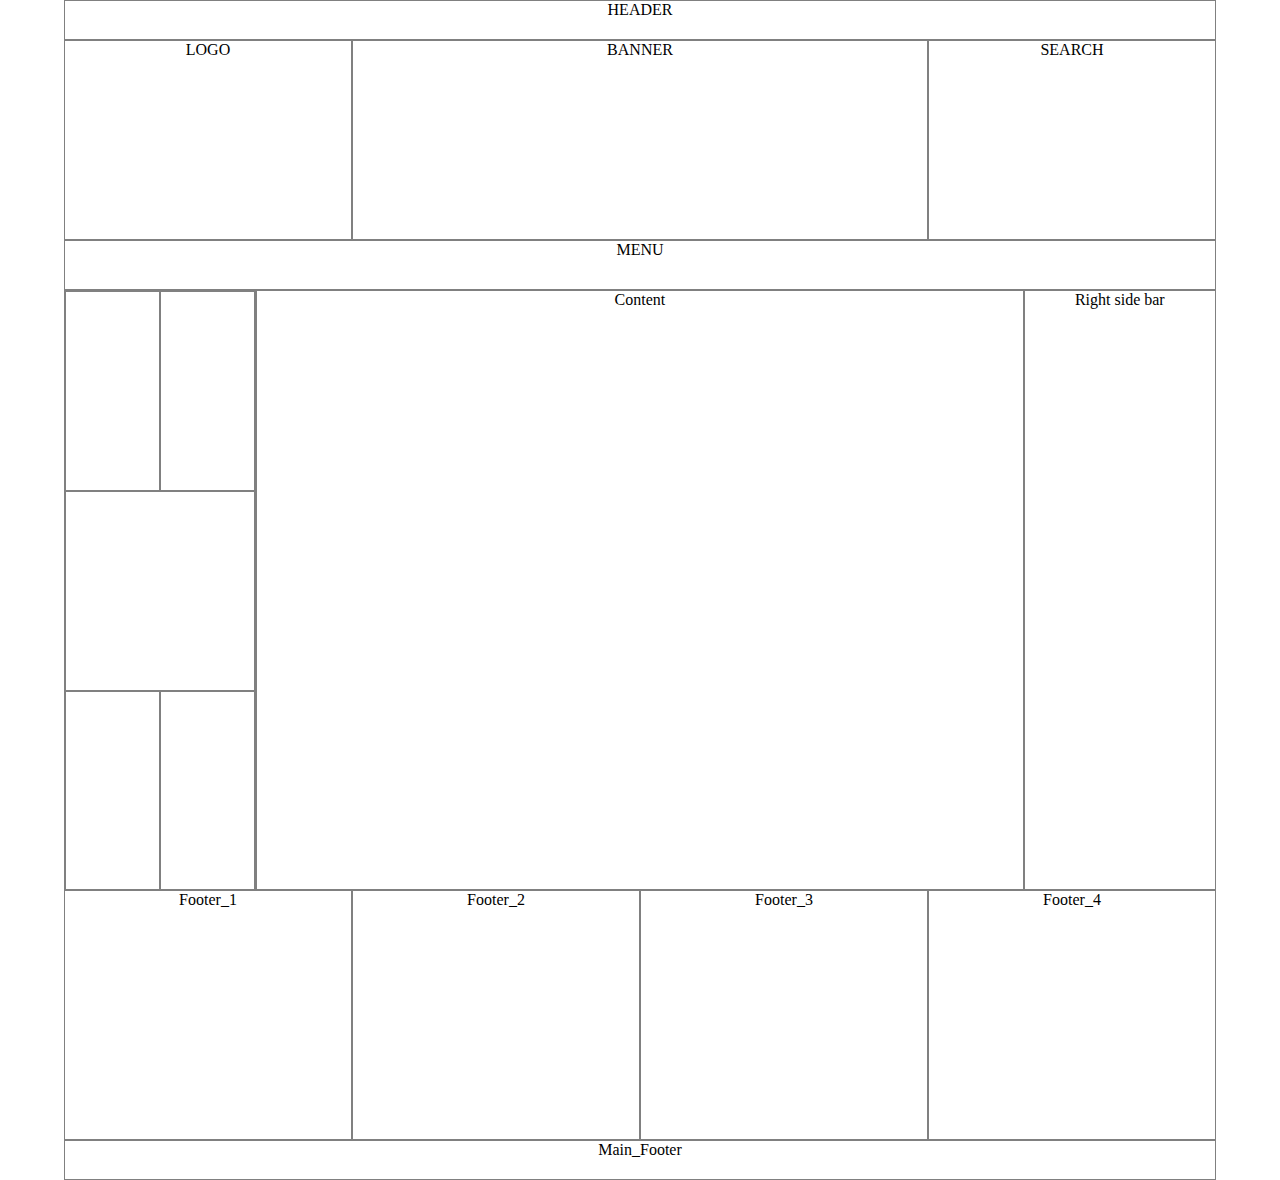
<file: index.html>
<!DOCTYPE html>
<html lang="en">
<head>
    <meta charset="UTF-8">
    <title>Title</title>
    <link rel="stylesheet" href="css/style.css"/>
    <style>
        /*.test{*/
        /*    height: 300px;*/
        /*    width: 60%;*/
        /*    background-color: red ;*/
        /*}*/
    </style>

</head>
<body>
<section class="bg-red">
    <div class="container">
        <div class="row">
            <div class="clo-12 h-40">HEADER</div>

        </div>
    </div>
</section>
<section class="bg-green">
    <div class="container">
        <div class="row p-relative">
            <div class="clo-3 clo-m6 h-200 test">LOGO</div>
            <div class="clo-6 clo-m12 h-200 test2">BANNER</div>
            <div class="clo-3 clo-m6 h-200 search-position-tab">SEARCH</div>

        </div>
    </div>
</section>
<section class="bg-red">
    <div class="container">
        <div class="row">
            <div class="clo-12 h-50">MENU</div>

        </div>
    </div>
</section>
<section class="bg-green">
    <div class="container">
        <div class="row">
            <div class="clo-2 h-600 clo-m4">
                <div class="row">
                <div class="clo-6 h-200"></div>
                <div class="clo-6 h-200"></div>
                <div class="clo-12 h-200"></div>
                <div class="clo-6 h-200"></div>
                <div class="clo-6 h-200"></div>
                </div>
            </div>
            <div class="clo-8 h-600 clo-m8">Content</div>
            <div class="clo-2 h-600 md-none">Right side bar</div>
        </div>
    </div>
</section>
<section class="bg-red">
    <div class="container">
        <div class="row">
            <div class="clo-3 clo-m6 h-250">Footer_1</div>
            <div class="clo-3 clo-m6 h-250">Footer_2</div>
            <div class="clo-3 clo-m6 h-250">Footer_3</div>
            <div class="clo-3 clo-m6 h-250">Footer_4</div>
        </div>
    </div>
</section>

<section class="bg-green">
    <div class="container">
        <div class="row">
            <div class="clo-12 h-40">Main_Footer</div>
        </div>
    </div>
</section>
</body>
</html>
</file>
<file: css/style.css>
*
{
    box-sizing: border-box;
    margin: 0px;
    padding: 0px;
}

.clo-1{width: 8.33%;}
.clo-2{width: 16.66%;}
.clo-3{width: 25%;}
.clo-4{width: 33.33%;}
.clo-5{width: 41.66%;}
.clo-6{width: 50%;}
.clo-7{width: 58.33%;}
.clo-8{width: 66.66%;}
.clo-9{width: 75%;}
.clo-10{width: 83.33%;}
.clo-11{width: 91.66%;}
.clo-12{width: 100%;}

[class*= 'clo-'] {
    float: left;
    border: 1px solid gray;
    text-align: center;

}
.row:after
{
    content:'';
    clear: both;
    display: block;
}
.container {
    width: 90%;
    height: auto;
    margin: 0 auto;
}


.h-200{height: 200px;}
.h-50{height: 50px;}
.h-600{height: 600px;}
.h-250{height: 250px;}
.h-40{height: 40px;}
.h-30{height: 30px;}
.h-80{height: 80px;}
.h-450{height: 450px;}
.h-150{height: 150px;}

/*.bg-red{ background-color: red; }*/
/*.bg-green{background-color: green;}*/

/*@media  screen and (min-width: 600px) and (max-width: 800px) {*/
/*    .test{*/
/*        background-color: green;*/
/*    }*/

/*}*/
/*@media screen and (min-width: 480px) and (max-width: 720px) {*/
/*    .test2 {*/
/*        background-color: lightgray;*/
/*    }*/
/*}*/

@media screen and (max-width: 520px) {
    [class*='clo-']{
        width: 100%;
    }
}
@media screen and (min-width: 521px) and (max-width: 1000px) {
    .clo-m1{width: 8.33%;}
    .clo-m2{width: 16.66%;}
    .clo-m3{width: 25%;}
    .clo-m4{width: 33.33%;}
    .clo-m5{width: 41.66%;}
    .clo-m6{width: 50%;}
    .clo-m7{width: 58.33%;}
    .clo-m8{width: 66.66%;}
    .clo-m9{width: 75%;}
    .clo-m10{width: 83.33%;}
    .clo-m11{width: 91.66%;}
    .clo-m12{width: 100%;}

    .md-none{ display: none;}
    .search-position-tab{
        position: absolute;
        right: 0px;
    }
    .p-relative {
        position: relative;
    }
}
</file>
